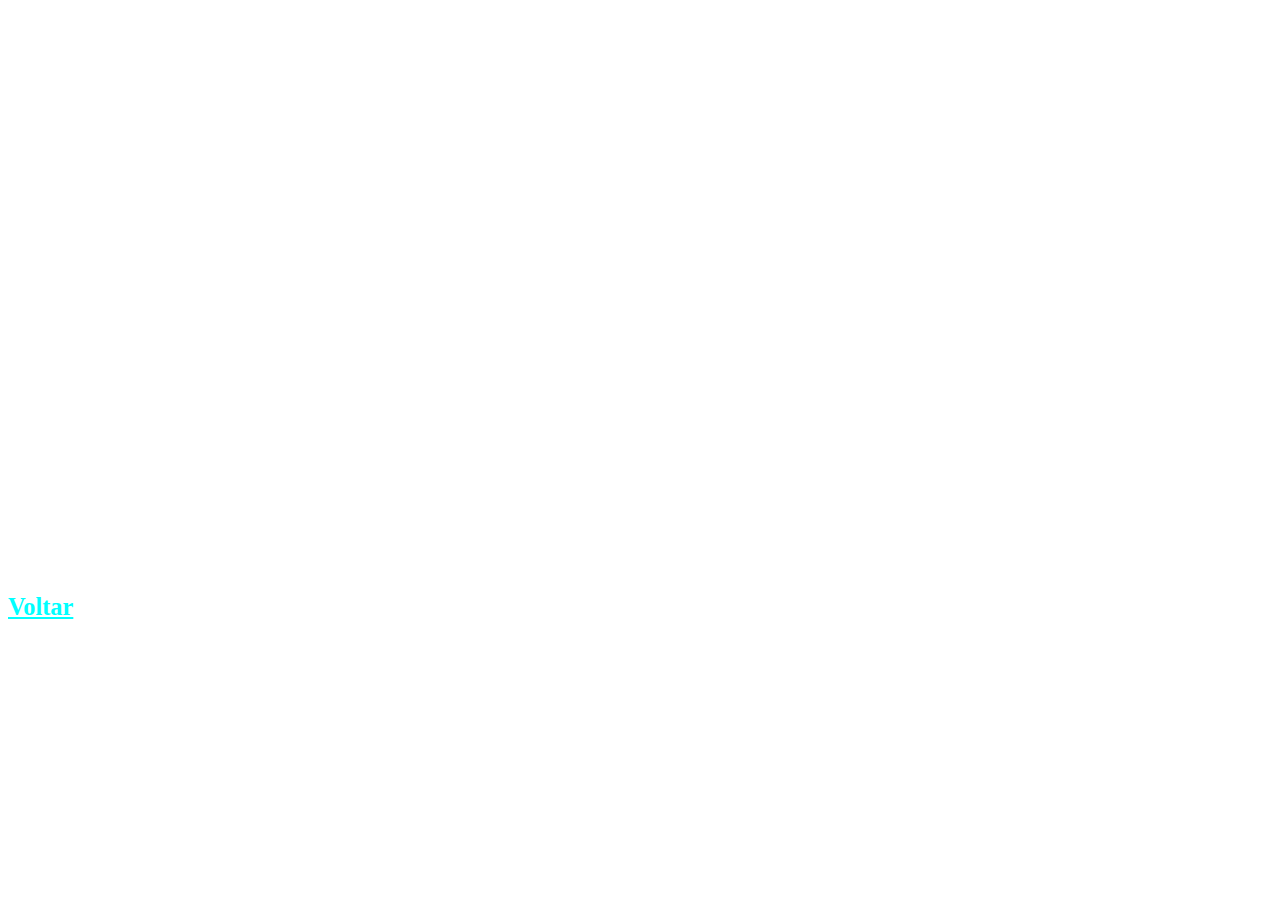
<file: indesx.html>
<!DOCTYPE html>
<html lang="en">
<head>
    <meta charset="UTF-8">
    <meta http-equiv="X-UA-Compatible" content="IE=edge">
    <meta name="viewport" content="width=device-width, initial-scale=1.0">
    <title>Outro</title>
    <link rel="stylesheet" href="stily.css">
</head>

<body>
   <h3>Aqui vc encontra muitas coisas</h3>
   <p class="esporte">Esportes</p>
   <iframe width="640" height="360" src="https://www.youtube.com/embed/0Tdilrknzy8" title="🔴 FLAMENGO DO JESUS, PALMEIRAS DO ABEL OU FLU DO DINIZ? CORINTHIANS VAI ACABAR COM A FARRA?" frameborder="0" allow="accelerometer; autoplay; clipboard-write; encrypted-media; gyroscope; picture-in-picture; web-share" allowfullscreen></iframe>
   <br>
   <br>
   <h4>
    <a href="indexx.html">Voltar</a>
    </h4>
 
</body>

</html>
</file>
<file: stily.css>
body{
    background-image: url(https://static.mundoeducacao.uol.com.br/mundoeducacao/2022/05/ondas-periodicas.jpg)
}
h1{
    color: white;
    text-align: center;
}
p{
    color: white;
    padding: 20px;
}
#Importante{
    color: red;
    padding: 30px;
    font-size: 208%;
}
.texto{
    color: purple;
    font-size: 150%;
}
.text{
    color: white;
}
#search{
    outline: none;
}
a{
    font-size: 130%;
    color: aqua;
}
h3{
    color: white;
    text-align: center;
    font-size: 210%;
}
.esporte{
    color: white;
    font-size: 117%;
}
h4{
    color: aqua;
    font-size: 117%;
}
</file>
